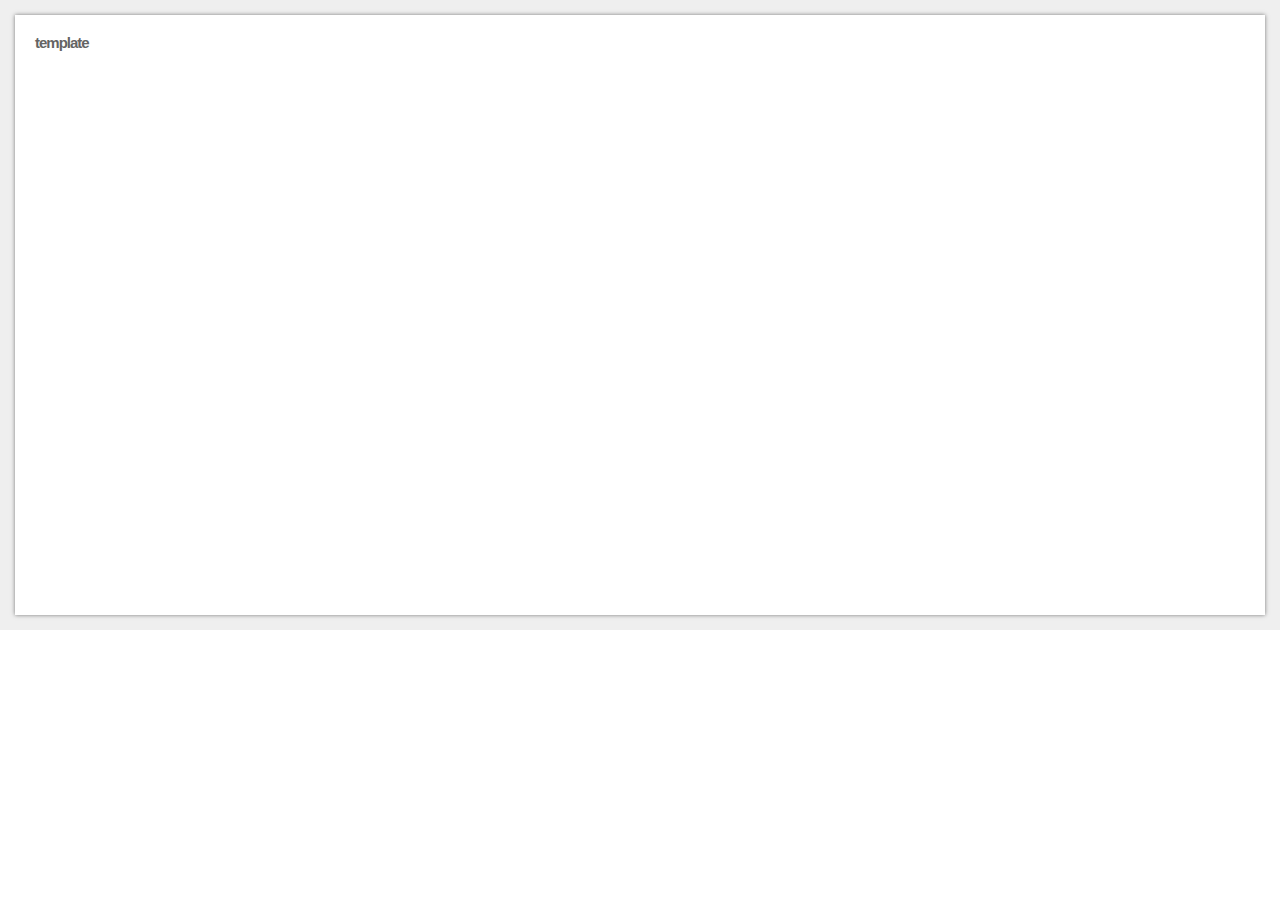
<file: post/2000-01-01-template.html>
<!DOCTYPE html>
<html lang="ko">
<head>
  <meta charset="UTF-8">
  <meta name="viewport" content="width=device-width, initial-scale=1.0">
  <meta http-equiv="X-UA-Compatible" content="ie=edge">
  <title>template</title>
  <link rel="stylesheet" href="../css/reset.css">
  <link rel="stylesheet" href="../css/common.css">
  <script src="../js/jquery-1.11.3.js"></script>
</head>
<body>
  <div class="wrap">
    <div class="container">
      <h1>template</h1>
    </div>
  </div>
</body>
</html>
</file>
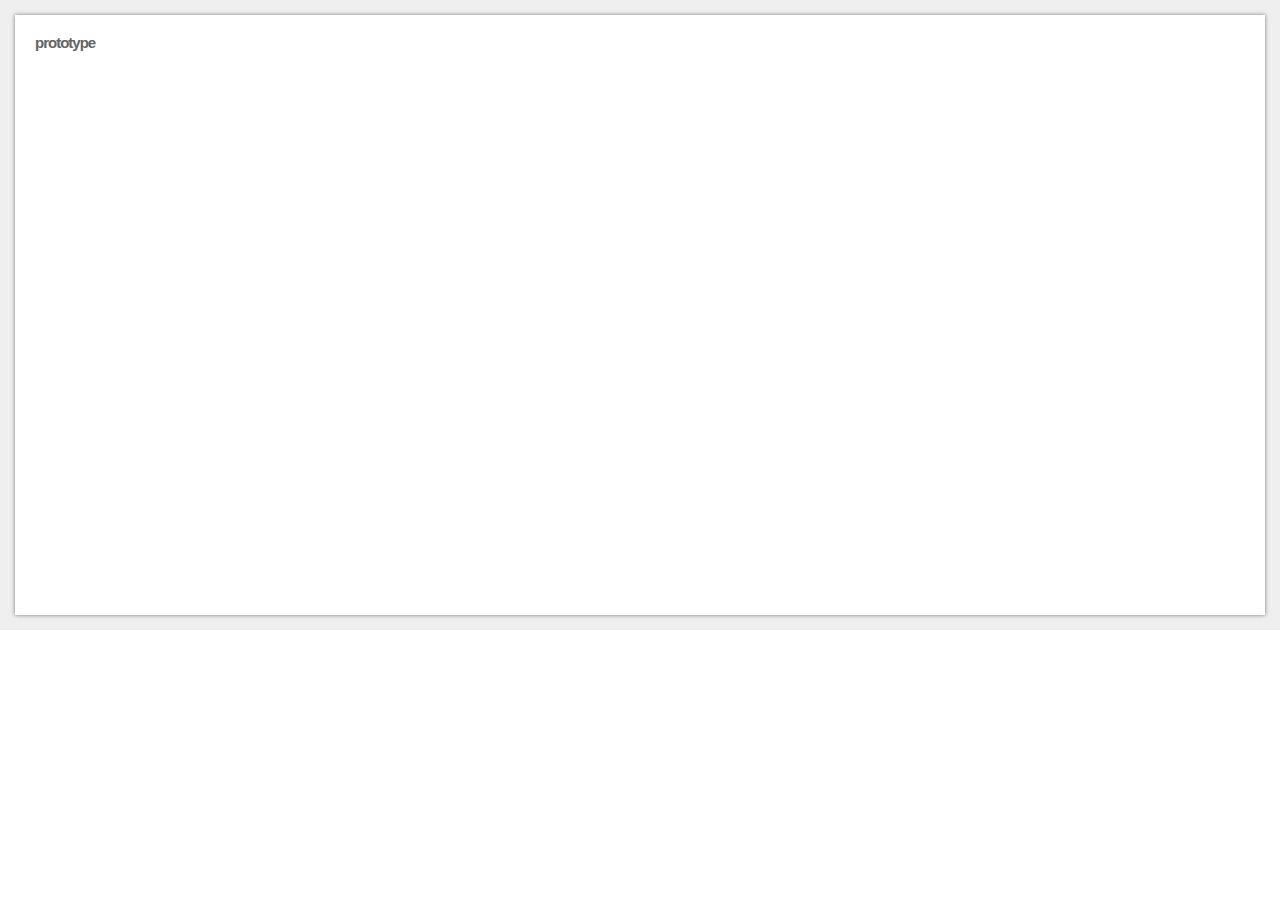
<file: post/2017-03-12-prototype.html>
<!DOCTYPE html>
<html lang="ko">
<head>
  <meta charset="UTF-8">
  <meta name="viewport" content="width=device-width, initial-scale=1.0">
  <meta http-equiv="X-UA-Compatible" content="ie=edge">
  <title>prototype</title>
  <link rel="stylesheet" href="../css/reset.css">
  <link rel="stylesheet" href="../css/common.css">
</head>
<body>
  <div class="wrap">
    <div class="container">
      <div class="prototype">
        <h1>prototype</h1>
      </div>
    </div>
  </div>
  <script>
    function Person(arg) {
      this.name = arg;
    }

    Person.prototype.getName = function() {
      return this.name;
    };

    Person.prototype.setName = function(value) {
      this.name = value;
    };

    var me = new Person('me');
    var you = new Person('you');

    console.log(me.getName());
    console.log(you.getName());

    me.setName('jinhyung');
    you.setName('seulgi');

    console.log(me.getName());
    console.log(you.getName());
  </script>
</body>
</html>
</file>
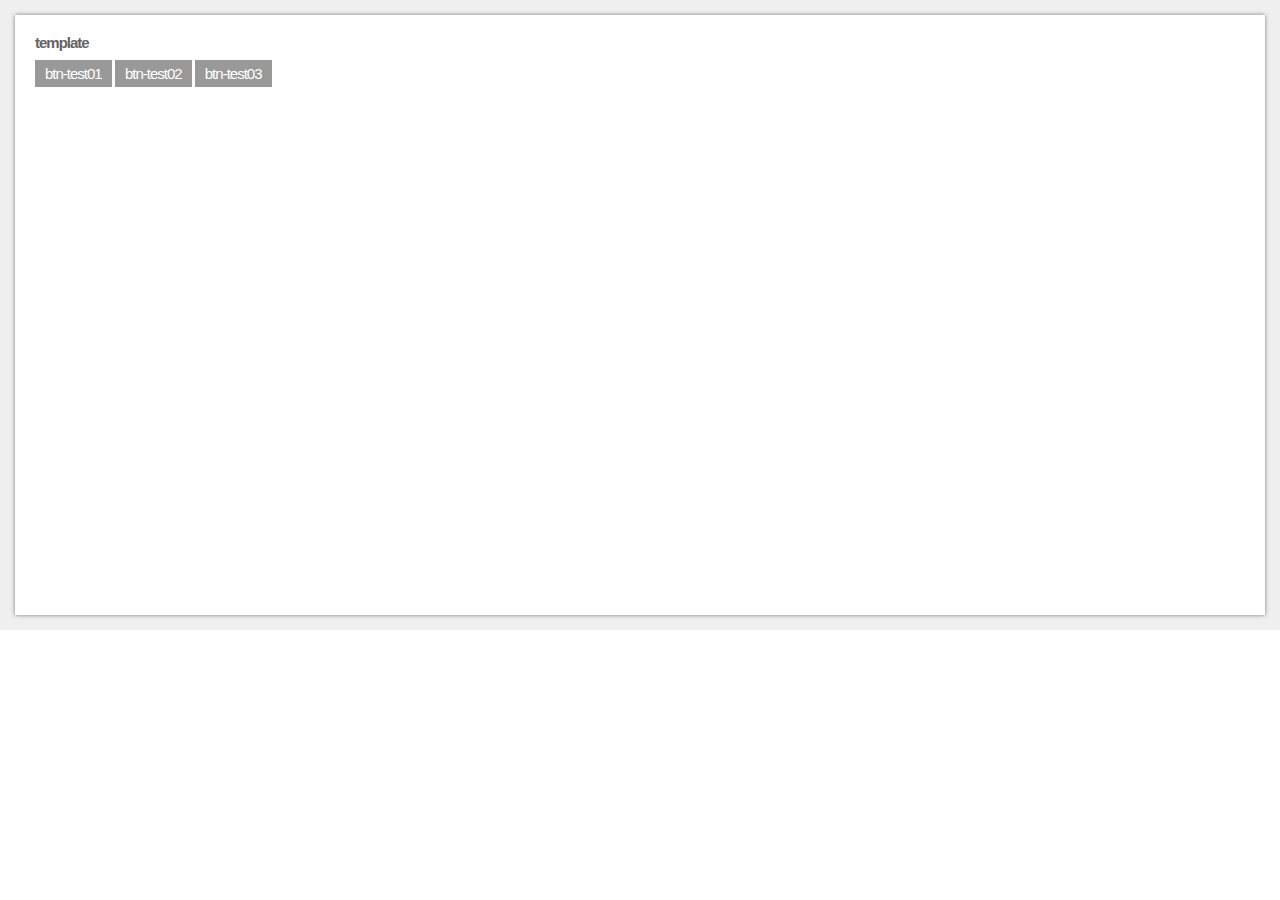
<file: post/2017-03-25-jquery-fn.html>
<!DOCTYPE html>
<html lang="ko">
<head>
    <meta charset="UTF-8">
    <meta name="viewport" content="width=device-width, initial-scale=1.0">
    <meta http-equiv="X-UA-Compatible" content="ie=edge">
    <title>template</title>
    <link rel="stylesheet" href="../css/reset.css">
    <link rel="stylesheet" href="../css/common.css">
    <script src="../js/jquery-1.11.3.js"></script>
    <style>
        h1 {
            margin-bottom: 10px;
        }
        .test {

        }
        .btn-test {
            padding: 5px 10px;
            background-color: #999;
            color: #fff;
        }
    </style>
    <script>
        $(document).ready(function(){
            $('.btn-test01').on('click', function() {
                $('.btn-test01').testPlugin();
            });
            $('.btn-test02').on('click', function() {
                $('.btn-test02').testPlugin();
            });
            $('.btn-test03').on('click', function() {
                $('.btn-test03').testPlugin();
            });
        });
    </script>
</head>
<body>

<div class="wrap">
    <div class="container">
        <h1>template</h1>
        <div class="test">
            <button class="btn-test btn-test01">
                btn-test01
            </button>
            <button class="btn-test btn-test02">
                btn-test02
            </button>
            <button class="btn-test btn-test03">
                btn-test03
            </button>
        </div>
    </div>
    <script>
        (function(global, $){
            'use strict';

            var plugin_name = 'testPlugin';

            var ConstructorFn = function(el, options) {
                this.init(el, options);
                console.log(el)
            };

            ConstructorFn.fn = ConstructorFn.prototype = {
                init: function(el, options) {
                    // 사용자 정의 옵션 >> 기본 옵션 = 병합
                    options = $.extend({}, $.fn[plugin_name].defaults, options);

                    // 이벤트 메소드 실행
                    this.events();
                },
                events: function() {

                }
            };


            if ( !$.fn[plugin_name] ) {
                // options - 사용자 정의 옵션 설정
                $.fn[plugin_name] = function(options) {
                    var $this = this;

                    return $.each($this, function(index, el){
                        var _$item = $this.eq(index);

                        // 생성자 함수에 options 전달
                        new ConstructorFn(el, options);
                    });
                };

                // 플러그인 초기 옵션 설정
                $.fn[plugin_name].defaults = {

                };
            }

        })(window, window.jQuery);
    </script>
</div>
</body>
</html>
</file>
<file: css/common.css>
@charset "UTF-8";
/*csslint
empty-rules: false,
important: false,
adjoining-classes: false,
import: false,
ids: false,
box-model: false,
box-sizing: false,
qualified-headings: false,
unique-headings: false,
floats: false,
font-sizes: false,
duplicate-background-images: false,
order-alphabetical: false,
fallback-colors: false,
compatible-vendor-prefixes: false
*/

#aa {
	color: red !important;
}

.wrap {
	width: 100%;
	padding: 15px;
	background-color: #efefef;
	-webkit-box-sizing: border-box;
	box-sizing: border-box;
}

.container {
	min-height: 600px;
	padding: 20px;
	background-color: #fff;
	-webkit-box-shadow: 0 0 4px 0 rgba(0, 0, 0, 0.5);
	box-shadow: 0 0 4px 0 rgba(0, 0, 0, 0.5);
	box-sizing: border-box;
}
</file>
